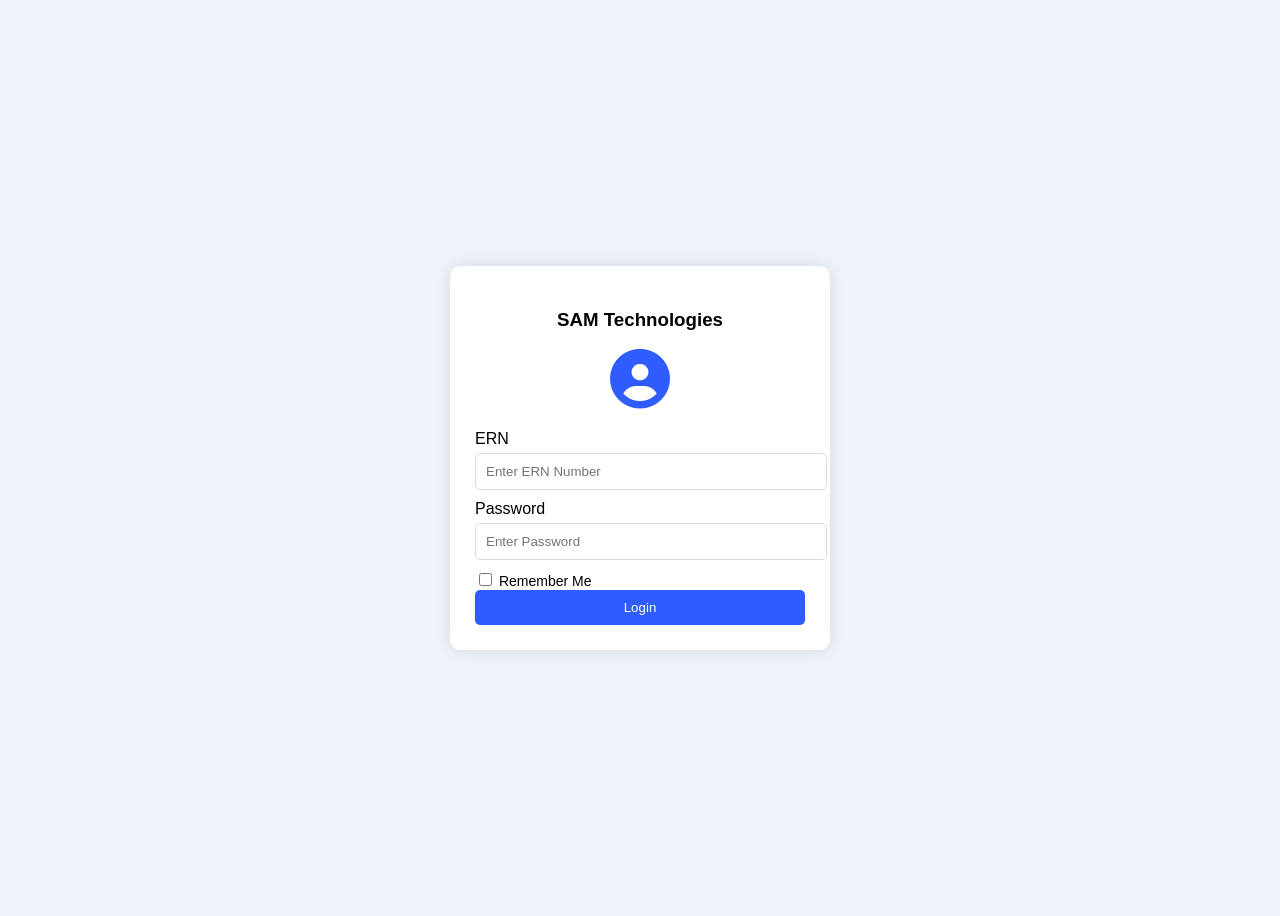
<file: index.html>
<!DOCTYPE html>
<html lang="en">
<head>
    <meta charset="UTF-8">
    <meta name="viewport" content="width=device-width, initial-scale=1.0">
    <title>SAM Employee Management System</title>

    <link rel="stylesheet" href="11.css">

    <link rel="stylesheet"
    href="https://cdnjs.cloudflare.com/ajax/libs/font-awesome/6.5.1/css/all.min.css">
    <link rel="stylesheet" href="22.css">
</head>

<body>

<div class="login-box">

    <h3>SAM Technologies</h3>

    <div class="avatar">
        <i class="fas fa-user-circle"></i>
    </div>

    <form id="loginForm">

        <label>ERN</label>
        <input type="text" id="ern" placeholder="Enter ERN Number">

        <label>Password</label>
        <input type="password" id="password" placeholder="Enter Password">

        <label class="remember">
            <input type="checkbox">
            Remember Me
        </label>

        <p id="error">Wrong ERN Number or Password</p>

        <button type="submit">Login</button>

    </form>

</div>

<script src="1.js"></script>

</body>
</html>
</file>
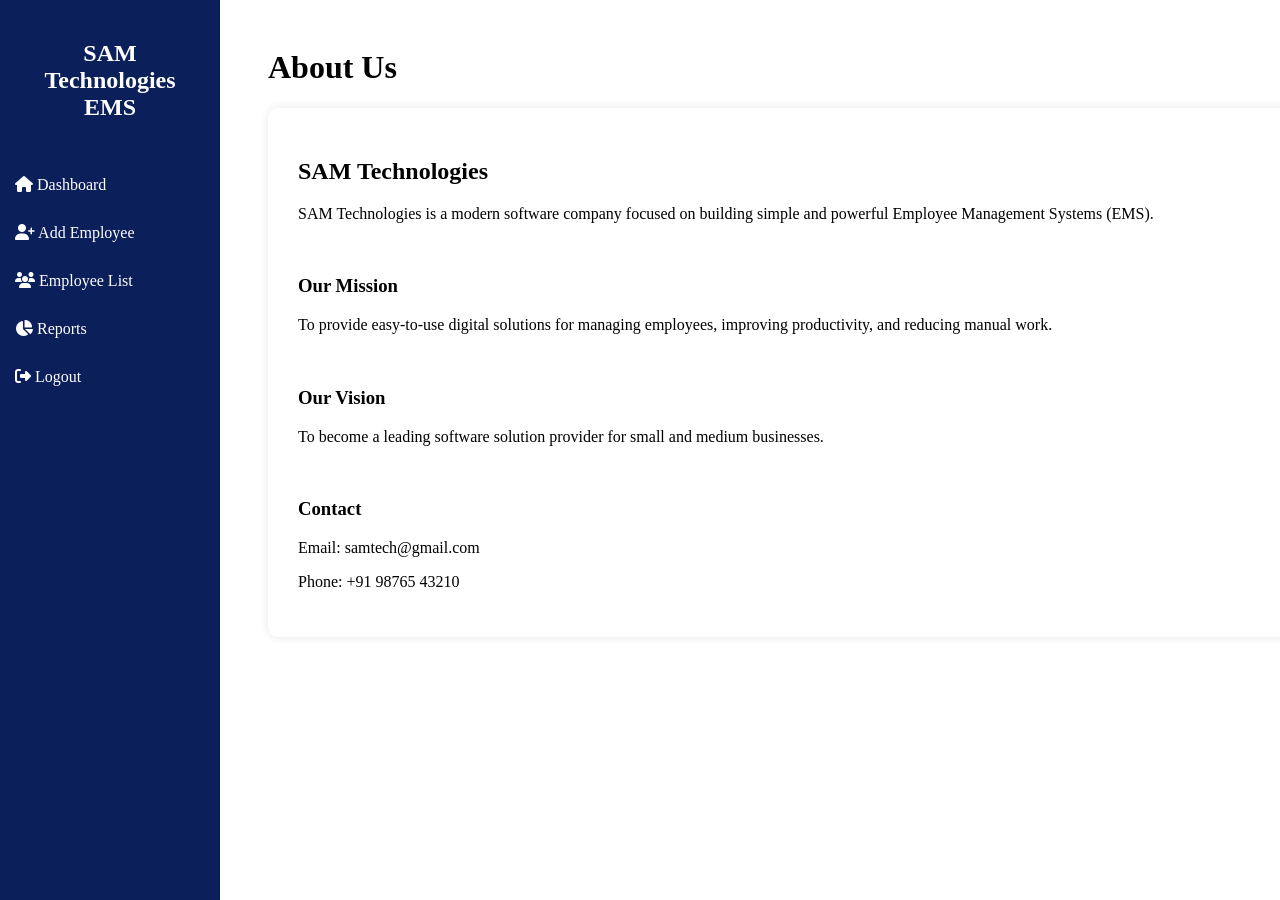
<file: about.html>
<!DOCTYPE html>
<html lang="en">
<head>
<meta charset="UTF-8">
<meta name="viewport" content="width=device-width, initial-scale=1.0">
<title>About Us</title>

<link rel="stylesheet" href="22.css">
<link rel="stylesheet"
href="https://cdnjs.cloudflare.com/ajax/libs/font-awesome/6.5.1/css/all.min.css">


</head>
<body>

<div class="sidebar">

    <h2>SAM Technologies EMS</h2>

    <a href="dashboard.html"><i class="fas fa-home"></i> Dashboard</a>
    <a href="add-employee.html"><i class="fas fa-user-plus"></i> Add Employee</a>
    <a href="employee List.html"><i class="fas fa-users"></i> Employee List</a>
    <a href="reports.html"><i class="fas fa-chart-pie"></i> Reports</a>
    <a href="logout.html"><i class="fas fa-sign-out-alt"></i> Logout</a>

</div>

<div class="main-content">

    <h1>About Us</h1>

    <div class="card" style="width:100%; text-align:left; padding:30px;">

        <h2>SAM Technologies</h2>

        <p>
            SAM Technologies is a modern software company focused on building 
            simple and powerful Employee Management Systems (EMS).
        </p>

        <br>

        <h3>Our Mission</h3>
        <p>
            To provide easy-to-use digital solutions for managing employees,
            improving productivity, and reducing manual work.
        </p>

        <br>

        <h3>Our Vision</h3>
        <p>
            To become a leading software solution provider for small and medium businesses.
        </p>

        <br>

        <h3>Contact</h3>
        <p>Email: samtech@gmail.com</p>
        <p>Phone: +91 98765 43210</p>

    </div>

</div>

</body>
</html>
</file>
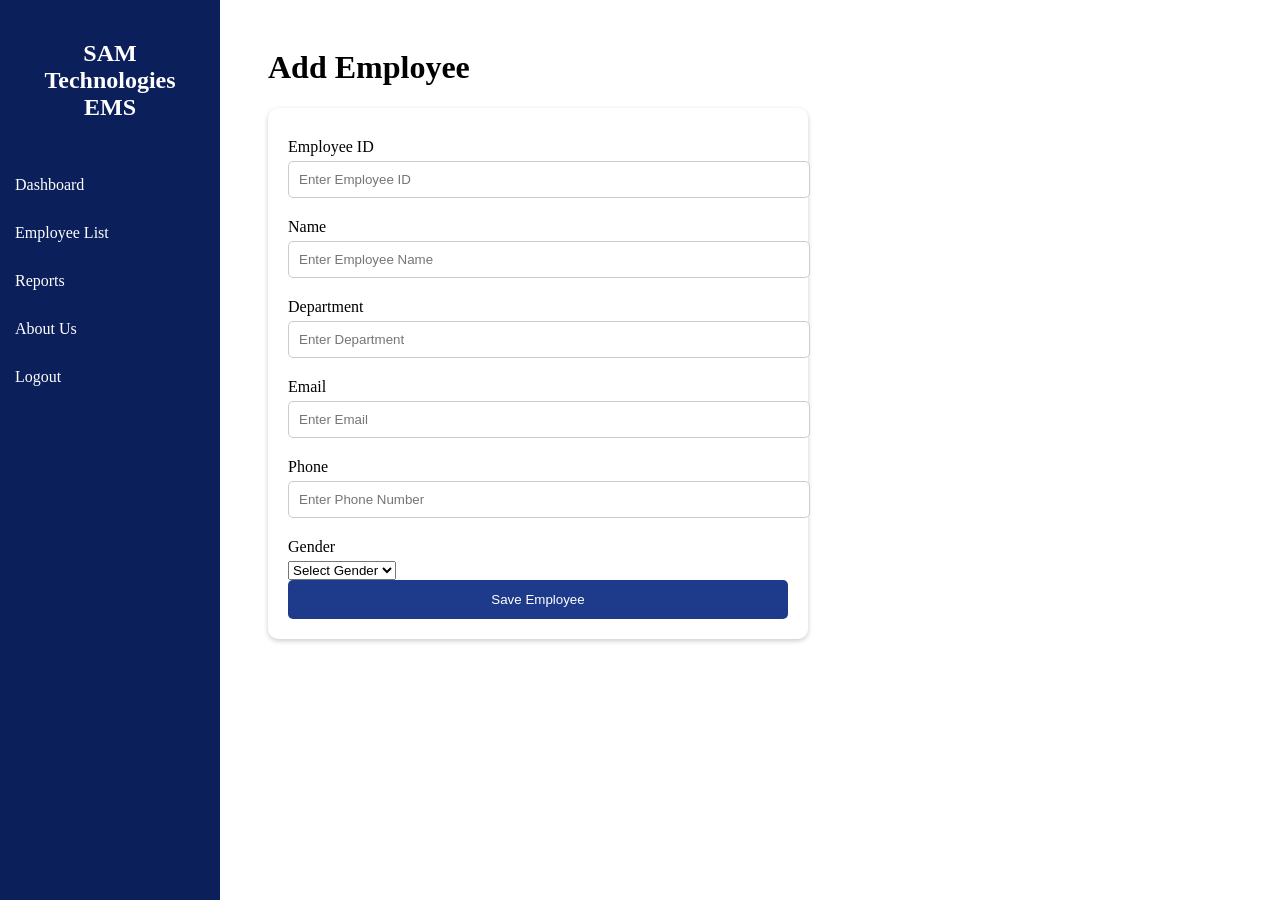
<file: add-employee.html>
<!DOCTYPE html>
<html lang="en">
<head>
<meta charset="UTF-8">
<meta name="viewport" content="width=device-width, initial-scale=1.0">
<title>Add Employee</title>

<link rel="stylesheet" href="33.css">
<link rel="stylesheet" href="22.css">
</head>

<body>

<!-- SIDEBAR -->
<div class="sidebar">

    <h2>SAM Technologies EMS</h2>

    <a href="dashboard.html">Dashboard</a>
    <a href="Employee List.html">Employee List</a>
    <a href="reports.html">Reports</a>
    <a href="about.html">About Us</a>
    <a href="logout.html">Logout</a>

</div>

<!-- MAIN CONTENT -->
<div class="main-content">

    <h1>Add Employee</h1>

    <!-- ✅ ONLY ONE FORM (IMPORTANT) -->
    <form class="employee-form" id="empForm">

        <label>Employee ID</label>
        <input type="text" id="empId" placeholder="Enter Employee ID" required>

        <label>Name</label>
        <input type="text" id="empName" placeholder="Enter Employee Name" required>

        <label>Department</label>
        <input type="text" id="empDept" placeholder="Enter Department" required>

        <label>Email</label>
        <input type="email" id="empEmail" placeholder="Enter Email" required>

        <label>Phone</label>
        <input type="tel" id="empPhone" placeholder="Enter Phone Number" required>

        <label>Gender</label>

<select id="empGender" required>
    <option value="">Select Gender</option>
    <option value="Male">Male</option>
    <option value="Female">Female</option>
</select>

        <button type="submit">Save Employee</button>

    </form>

</div>

<!-- JS FILE -->
<script src="2.js"></script>

</body>
</html>
</file>
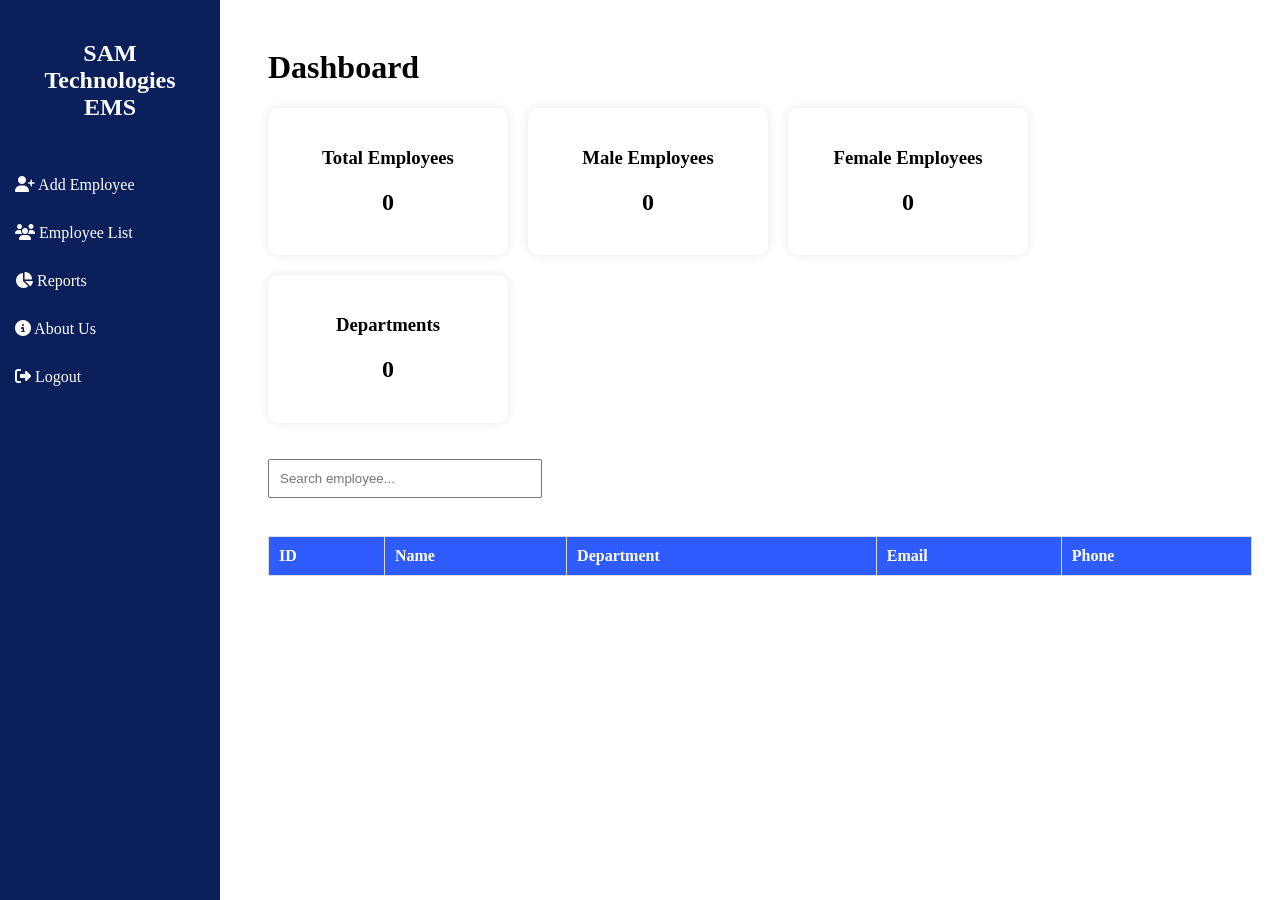
<file: dashboard.html>
<!DOCTYPE html>
<html lang="en">
<head>
<meta charset="UTF-8">
<meta name="viewport" content="width=device-width, initial-scale=1.0">
<title>SAM Technologies - Dashboard</title>

<link rel="stylesheet" href="22.css">
<link rel="stylesheet"
href="https://cdnjs.cloudflare.com/ajax/libs/font-awesome/6.5.1/css/all.min.css">

</head>

<body>

<!-- SIDEBAR -->
<div class="sidebar">

    <h2>SAM Technologies EMS</h2>

    <a href="add-employee.html"><i class="fas fa-user-plus"></i> Add Employee</a>
    <a href="Employee List.html"><i class="fas fa-users"></i> Employee List</a>
    <a href="reports.html"><i class="fas fa-chart-pie"></i> Reports</a>
    <a href="about.html"><i class="fas fa-info-circle"></i> About Us</a>
    <a href="logout.html"><i class="fas fa-sign-out-alt"></i> Logout</a>

</div>

<!-- MAIN CONTENT -->
<div class="main-content">

    <h1>Dashboard</h1>

    <!-- CARDS -->
    <div class="cards">

        <div class="card">
            <h3>Total Employees</h3>
            <h2 id="totalEmployees">0</h2>
        </div>

        <div class="card">
            <h3>Male Employees</h3>
            <h2 id="maleEmployees">0</h2>
        </div>

        <div class="card">
            <h3>Female Employees</h3>
            <h2 id="femaleEmployees">0</h2>
        </div>

        <div class="card">
            <h3>Departments</h3>
            <h2 id="departments">0</h2>
        </div>

    </div>

    <br><br>

    <!-- 🔍 LIVE SEARCH BOX -->
    <input type="text" id="dashSearch" placeholder="Search employee..."
    style="padding:10px;width:250px;">

    <br><br>

    <!-- 📊 SEARCH RESULTS TABLE -->
    <table border="1" width="100%">

        <tr>
            <th>ID</th>
            <th>Name</th>
            <th>Department</th>
            <th>Email</th>
            <th>Phone</th>
        </tr>

        <tbody id="dashTable"></tbody>

    </table>

</div>

<!-- JS -->
<script>
let employees = JSON.parse(localStorage.getItem("employees")) || [];

// UPDATE CARDS
function updateDashboard() {

    document.getElementById("totalEmployees").innerText = employees.length;

    let male = 0;
    let female = 0;

    employees.forEach(emp => {
        if (emp.gender == "Male") male++;
        else if (emp.gender == "Female") female++;
    });

    document.getElementById("maleEmployees").innerText = male;
    document.getElementById("femaleEmployees").innerText = female;

    let departments = [...new Set(employees.map(emp => emp.dept))];
    document.getElementById("departments").innerText = departments.length;
}

// LOAD TABLE
function loadTable(data) {

    let table = document.getElementById("dashTable");
    table.innerHTML = "";

    data.forEach(emp => {

        table.innerHTML += `
        <tr>
            <td>${emp.id}</td>
            <td>${emp.name}</td>
            <td>${emp.dept}</td>
            <td>${emp.email}</td>
            <td>${emp.phone}</td>
        </tr>
        `;
    });
}

// LIVE SEARCH
document.getElementById("dashSearch").addEventListener("input", function () {

    let value = this.value.toLowerCase();

    let filtered = employees.filter(emp =>
        emp.id.toLowerCase().includes(value) ||
        emp.name.toLowerCase().includes(value) ||
        emp.dept.toLowerCase().includes(value) ||
        emp.email.toLowerCase().includes(value) ||
        emp.phone.toLowerCase().includes(value)
    );

    loadTable(filtered);
});

// INIT
updateDashboard();
loadTable(employees);
</script>

</body>
</html>
</file>
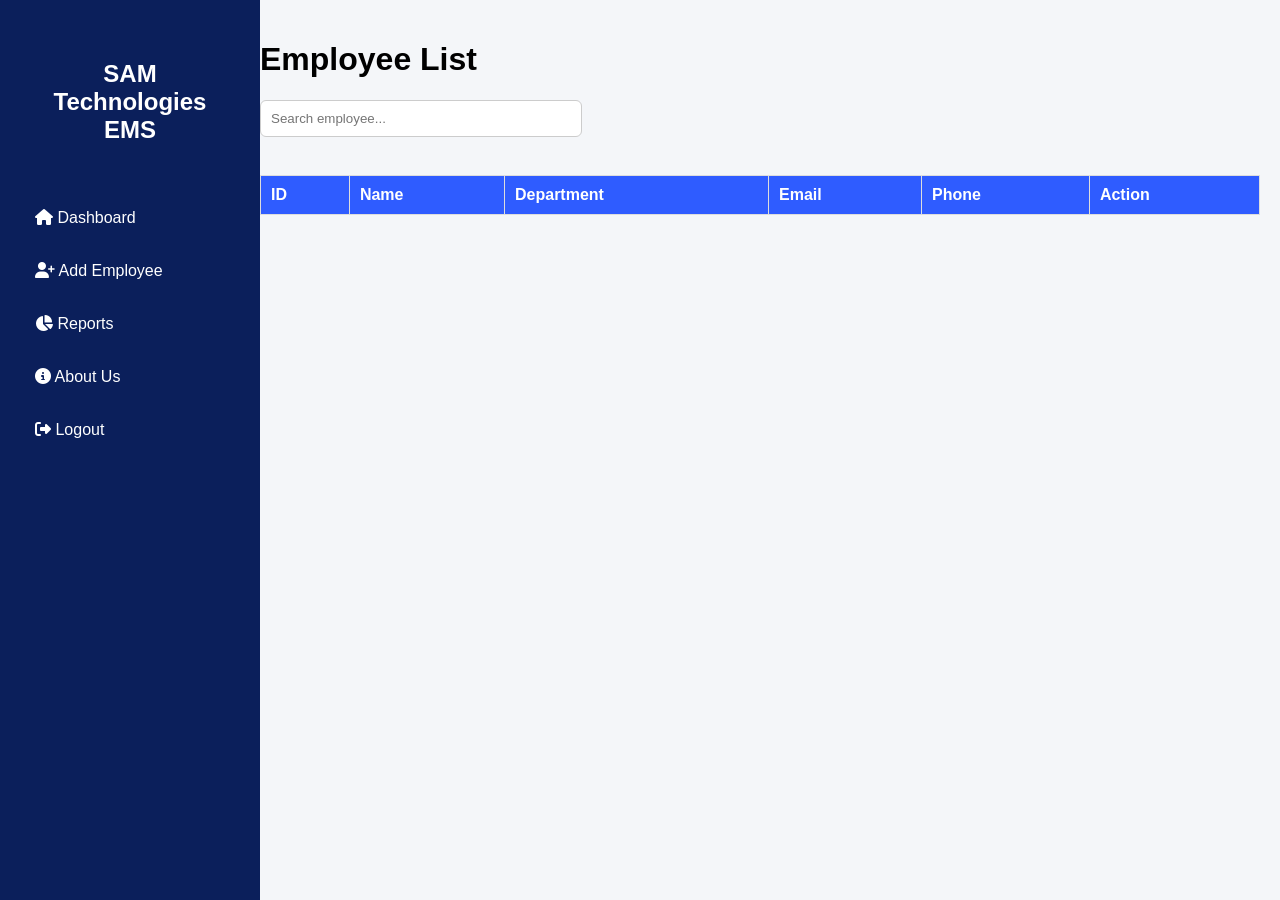
<file: Employee List.html>
<!DOCTYPE html>
<html lang="en">
<head>
<meta charset="UTF-8">
<meta name="viewport" content="width=device-width, initial-scale=1.0">
<title>Employee List</title>

<link rel="stylesheet" href="10.css">
<link rel="stylesheet"
href="https://cdnjs.cloudflare.com/ajax/libs/font-awesome/6.5.1/css/all.min.css">
<link rel="stylesheet" href="22.css">

</head>
<body>

<!-- SIDEBAR -->
<div class="sidebar">

    <h2>SAM Technologies EMS</h2>

    <a href="dashboard.html"><i class="fas fa-home"></i> Dashboard</a>
    <a href="add-employee.html"><i class="fas fa-user-plus"></i> Add Employee</a>
    <a href="reports.html"><i class="fas fa-chart-pie"></i> Reports</a>
    <a href="about.html"><i class="fas fa-info-circle"></i> About Us</a>
    <a href="logout.html"><i class="fas fa-sign-out-alt"></i> Logout</a>

</div>

<!-- MAIN CONTENT -->
<div class="main-content">

    <h1>Employee List</h1>

    <!-- SEARCH BOX (UI only for now) -->
    <input type="text" id="searchInput" placeholder="Search employee...">

    <br><br>

    <!-- EMPLOYEE TABLE -->
    <table border="1" width="100%">

        <tr>
            <th>ID</th>
            <th>Name</th>
            <th>Department</th>
            <th>Email</th>
            <th>Phone</th>
            <th>Action</th>
        </tr>

        <tbody id="empTable"></tbody>

    </table>

</div>

<!-- JS FILE -->
<script src="3.js"></script>

</body>
</html>
</file>
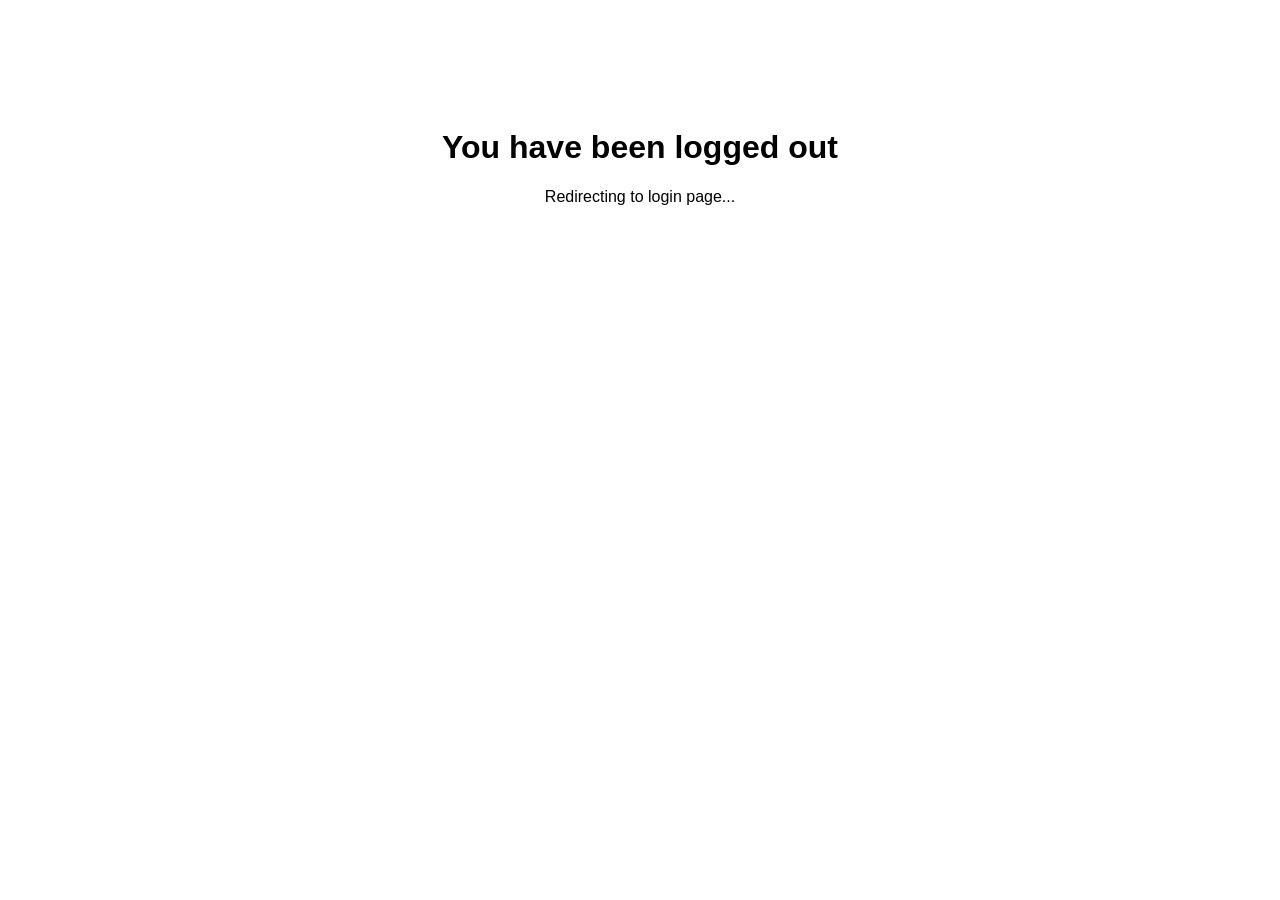
<file: logout.html>
<!DOCTYPE html>
<html lang="en">
<head>
<meta charset="UTF-8">
<meta name="viewport" content="width=device-width, initial-scale=1.0">
<title>Logout</title>
<link rel="stylesheet" href="22.css">

</head>

<body style="font-family:Arial; text-align:center; padding-top:100px;">

<h1>You have been logged out</h1>

<p>Redirecting to login page...</p>

<script>
setTimeout(function () {
    window.location.href = "index.html";
}, 3000);
</script>

</body>
</html>
</file>
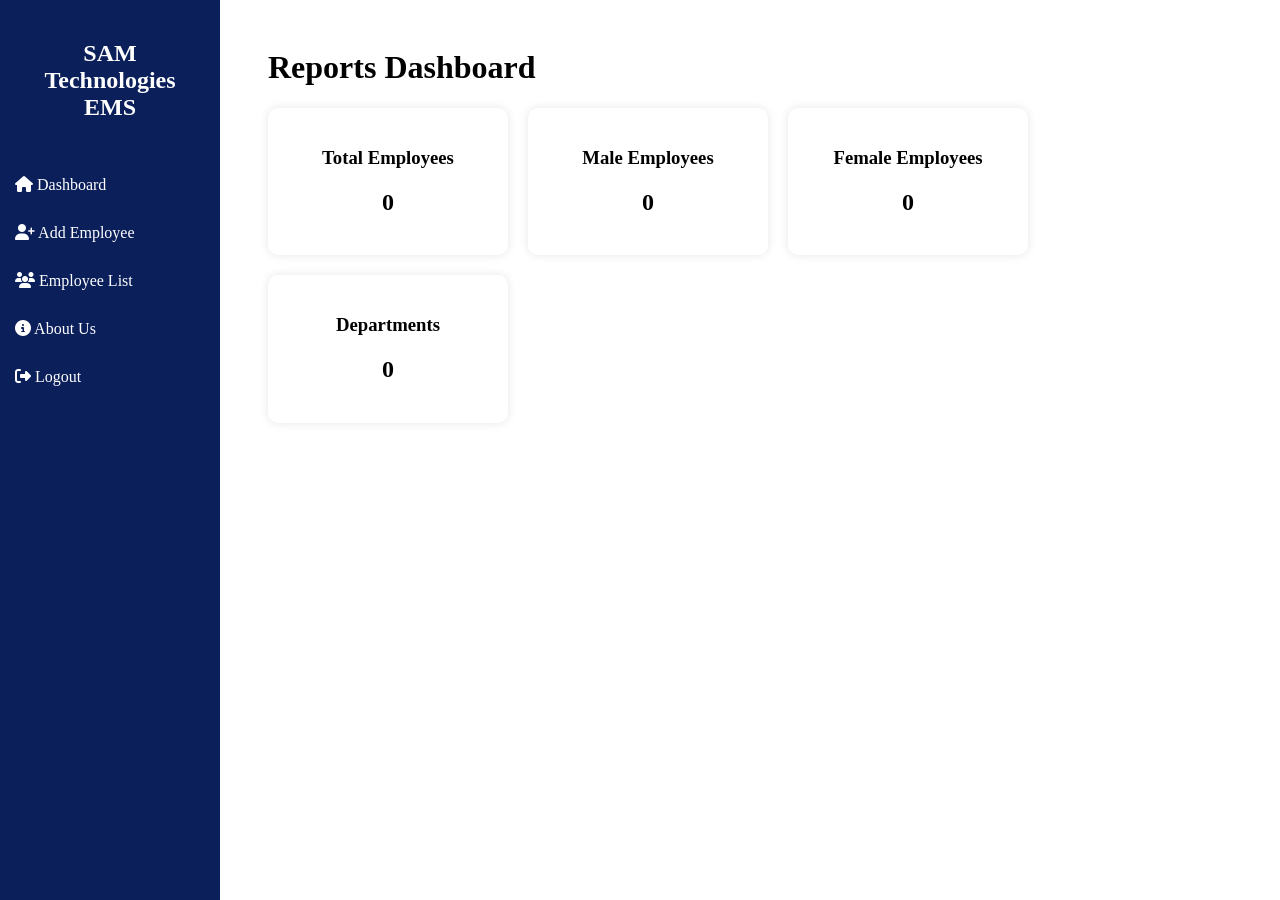
<file: reports.html>
<!DOCTYPE html>
<html lang="en">
<head>
<meta charset="UTF-8">
<meta name="viewport" content="width=device-width, initial-scale=1.0">
<title>Reports Dashboard</title>

<link rel="stylesheet" href="22.css">
<link rel="stylesheet"
href="https://cdnjs.cloudflare.com/ajax/libs/font-awesome/6.5.1/css/all.min.css">
</head>

<body>

<!-- SIDEBAR -->
<div class="sidebar">

    <h2>SAM Technologies EMS</h2>

    <a href="dashboard.html"><i class="fas fa-home"></i> Dashboard</a>
    <a href="add-employee.html"><i class="fas fa-user-plus"></i> Add Employee</a>
    <a href="Employee List.html"><i class="fas fa-users"></i> Employee List</a>
    <a href="about.html"><i class="fas fa-info-circle"></i> About Us</a>
    <a href="logout.html"><i class="fas fa-sign-out-alt"></i> Logout</a>

</div>

<!-- MAIN CONTENT -->
<div class="main-content">

    <h1>Reports Dashboard</h1>

    <!-- REPORT CARDS -->
    <div class="cards">

        <div class="card">
            <h3>Total Employees</h3>
            <h2 id="totalEmp">0</h2>
        </div>

        <div class="card">
            <h3>Male Employees</h3>
            <h2 id="maleEmp">0</h2>
        </div>

        <div class="card">
            <h3>Female Employees</h3>
            <h2 id="femaleEmp">0</h2>
        </div>

        <div class="card">
            <h3>Departments</h3>
            <h2 id="deptEmp">0</h2>
        </div>

    </div>

</div>

<!-- JS -->
<script>
document.addEventListener("DOMContentLoaded", function () {

    function getEmployees() {
        return JSON.parse(localStorage.getItem("employees")) || [];
    }

    function loadReports() {

        let employees = getEmployees();

        let male = 0;
        let female = 0;

        employees.forEach(emp => {

            // SAFE CHECK (avoid errors)
            if (emp.gender && emp.gender.toLowerCase() === "male") male++;
            else if (emp.gender && emp.gender.toLowerCase() === "female") female++;
        });

        let departments = [...new Set(employees.map(emp => emp.dept))];

        document.getElementById("totalEmp").innerText = employees.length;
        document.getElementById("maleEmp").innerText = male;
        document.getElementById("femaleEmp").innerText = female;
        document.getElementById("deptEmp").innerText = departments.length;
    }

    loadReports();

});
</script>

</body>
</html>
</file>
<file: 11.css>
body{
background:#eef3fa;
font-family:Arial,sans-serif;
display:flex;
justify-content:center;
align-items:center;
height:100vh;
}

.login-box{
width:330px;
background:white;
padding:25px;
border-radius:10px;
box-shadow:0 0 15px rgba(0,0,0,0.1);
}

.login-box h3{
text-align:center;
margin-bottom:15px;
}

.avatar{
text-align:center;
font-size:60px;
color:#2f5cff;
margin-bottom:15px;
}

input[type=text],
input[type=password]{
width:100%;
padding:10px;
margin-top:5px;
margin-bottom:10px;
border:1px solid #ddd;
border-radius:5px;
}

button{
width:100%;
padding:10px;
background:#2f5cff;
color:white;
border:none;
border-radius:5px;
cursor:pointer;
}

button:hover{
background:#2049e0;
}

.remember{
font-size:14px;
}

#error{
display:none;
color:red;
font-weight:bold;
text-align:center;
margin-bottom:10px;
}

.welcome{
text-align:center;
font-size:12px;
color:#666;
margin-top:10px;
}
</file>
<file: 22.css>
.sidebar{
    width:220px;
    height:100vh;
    background:#0b1f5b;
    position:fixed;
    left:0;
    top:0;
}

.sidebar h2{
    color:white;
    text-align:center;
    padding:20px;
}

.sidebar a{
    display:block;
    color:white;
    text-decoration:none;
    padding:15px;
}

.sidebar a:hover{
    background:#2f5cff;
}

.main-content{
    margin-left:240px;
    padding:20px;
}

.cards{
    display:flex;
    gap:20px;
    flex-wrap:wrap;
}

.card{
    width:200px;
    background:white;
    padding:20px;
    border-radius:10px;
    box-shadow:0 0 10px rgba(0,0,0,0.1);
    text-align:center;
}

table{
    width:100%;
    margin-top:20px;
    border-collapse:collapse;
    background:white;
}

table th,
table td{
    border:1px solid #ddd;
    padding:10px;
    text-align:left;
}

table th{
    background:#2f5cff;
    color:white;
}

/* Mobile Responsive */

@media screen and (max-width:768px){

    .sidebar{
        width:100%;
        height:auto;
        position:relative;
    }

    .main-content{
        margin-left:0;
        padding:10px;
    }

    .cards{
        flex-direction:column;
    }

    .card{
        width:auto;
    }

}
</file>
<file: 33.css>
.employee-form{
    background:white;
    padding:20px;
    border-radius:10px;
    max-width:500px;
    box-shadow:0 2px 5px rgba(0,0,0,0.2);
}

.employee-form label{
    display:block;
    margin-top:10px;
    margin-bottom:5px;
}

.employee-form input{
    width:100%;
    padding:10px;
    border:1px solid #ccc;
    border-radius:5px;
    margin-bottom:10px;
}

.employee-form button{
    background:#1e3a8a;
    color:white;
    border:none;
    padding:12px;
    width:100%;
    border-radius:5px;
    cursor:pointer;
}

.employee-form button:hover{
    background:#2563eb;
}
</file>
<file: 10.css>
body {
    margin: 0;
    font-family: Arial;
    background: #f4f6f9;
}

/* SIDEBAR */
.sidebar {
    width: 220px;
    height: 100vh;
    background: #111827;
    color: white;
    position: fixed;
    padding: 20px;
}

.sidebar h2 {
    text-align: center;
    margin-bottom: 30px;
}

.sidebar a {
    display: block;
    color: white;
    padding: 12px;
    text-decoration: none;
    margin: 5px 0;
    border-radius: 5px;
}

.sidebar a:hover {
    background: #2563eb;
}

/* MAIN */
.main-content {
    margin-left: 240px;
    padding: 20px;
}

/* SEARCH BOX */
#searchInput {
    width: 300px;
    padding: 10px;
    border: 1px solid #ccc;
    border-radius: 6px;
}

/* TABLE */
table {
    width: 100%;
    border-collapse: collapse;
    background: white;
}

table th {
    background: #2563eb;
    color: white;
    padding: 10px;
}

table td {
    padding: 10px;
    border-bottom: 1px solid #ddd;
}

/* BUTTONS */
.edit-btn {
    background: green;
    color: white;
    border: none;
    padding: 6px 10px;
    cursor: pointer;
    border-radius: 5px;
}

.delete-btn {
    background: red;
    color: white;
    border: none;
    padding: 6px 10px;
    cursor: pointer;
    border-radius: 5px;
}
</file>
